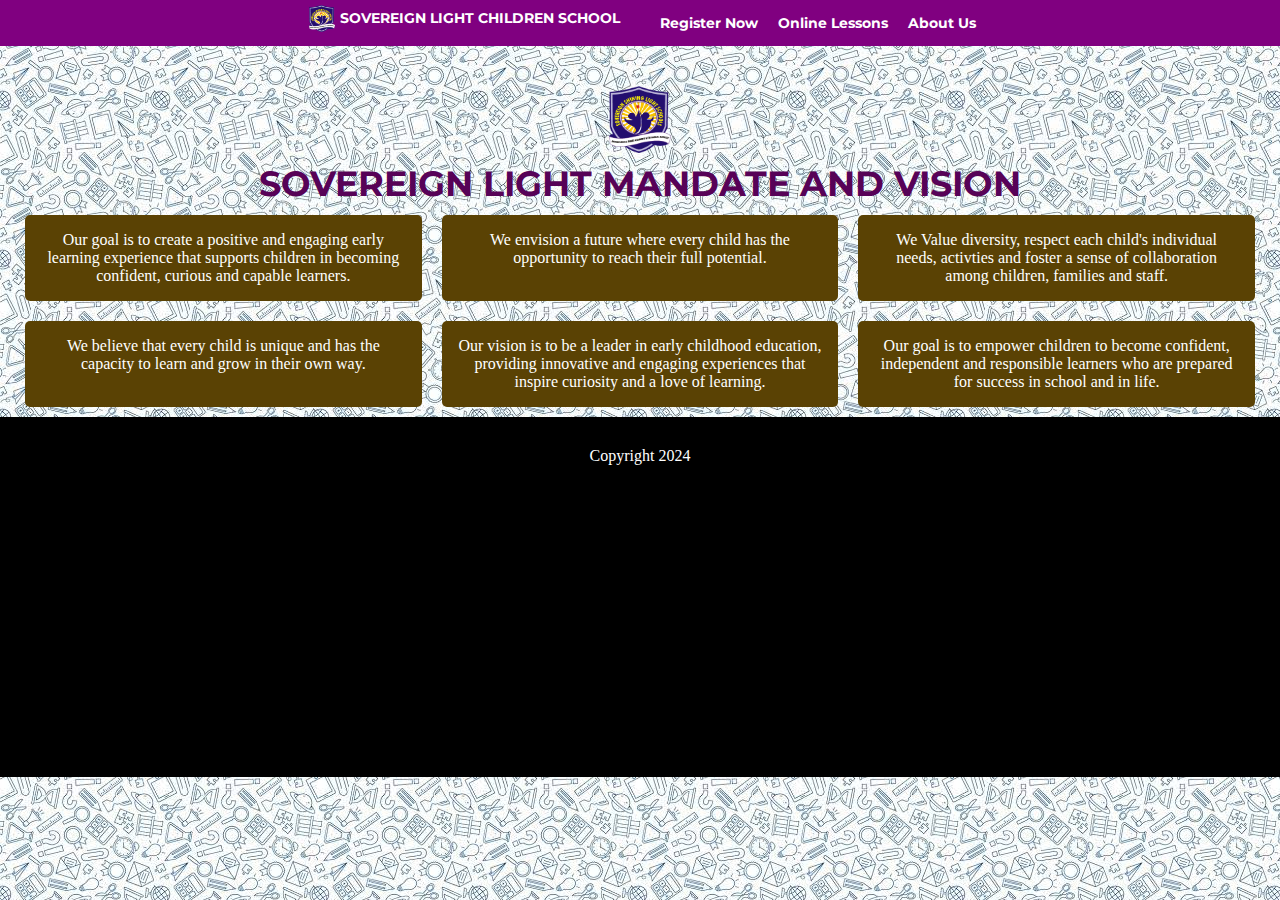
<file: index.html>
<!DOCTYPE html>
<html lang="en">
<head>
  <meta charset="UTF-8">
  <meta http-equiv="X-UA-Compatible" content="IE=edge">
  <meta name="viewport" content="width=device-width, initial-scale=1.0">
  <!--Start of Tawk.to Script-->
<script type="text/javascript">
var Tawk_API=Tawk_API||{}, Tawk_LoadStart=new Date();
(function(){
var s1=document.createElement("script"),s0=document.getElementsByTagName("script")[0];
s1.async=true;
s1.src='https://embed.tawk.to/65d20a909131ed19d96e4ee1/1hmu7iij2';
s1.charset='UTF-8';
s1.setAttribute('crossorigin','*');
s0.parentNode.insertBefore(s1,s0);
})();
</script>
<!--End of Tawk.to Script-->
  <title>Sovereign Light</title>
  <link rel="preconnect" href="https://fonts.googleapis.com">
  <link rel="preconnect" href="https://fonts.gstatic.com" crossorigin>
  <link href="https://fonts.googleapis.com/css2?family=Montserrat:wght@400;700&family=Roboto:ital,wght@0,700;1,400&display=swap" 
  rel="stylesheet">
  <link rel="icon" type="images/x-icon" href="images/Untitled-1 copy.png">
  <link rel="stylesheet" href="styles/top.css">
</head>
<body>
<nav>
  <div class="nav-1">
    <img src="images/Untitled-1 copy.png" alt="School Logo" class="logo-1">
    <h1>SOVEREIGN LIGHT CHILDREN SCHOOL</h1>
  </div>
    
<ul>
  <li><a href="register.html" target="_blank">Register Now</a></li>
  <li> Online Lessons </li>
  <li>About Us</li>
</ul>
</nav> 
<div>
  <ul>
    <li><a href="register.html" target="_blank">Register Now</a></li>
    <li> Online Lessons </li>
    <li>About Us</li>
  </ul>
</div>
<section>
  <div class="m-s">
    <img src="images/Untitled-1 copy.png" alt="The School Logo" class="logo-2">
    <h2 class="m-v">SOVEREIGN LIGHT MANDATE AND VISION</h2>
  </div>
  <div class="section">
  <div> Our goal is to create a positive and engaging early learning experience that supports children in becoming confident, curious and capable learners.</div>
  <div>
    We envision a future where every child has the opportunity to reach their full potential.</div>
  <div>
    We Value diversity, respect each child's individual needs, activties and foster a   sense of collaboration among children,  families and staff. </div>
  <div> 
    We believe that every child is unique  and has the capacity to learn and grow in their own way. </div>
  <div>
    Our vision is to be a leader in early  childhood education, providing innovative and engaging experiences that inspire  curiosity and a love of learning.</div>
  <div> 
    Our goal is to empower children to become confident, independent and responsible learners who are prepared  for success in school and in life.</div>
  </div>
</section>
<footer>
  Copyright 2024
</footer>
</body>
</html>
</file>
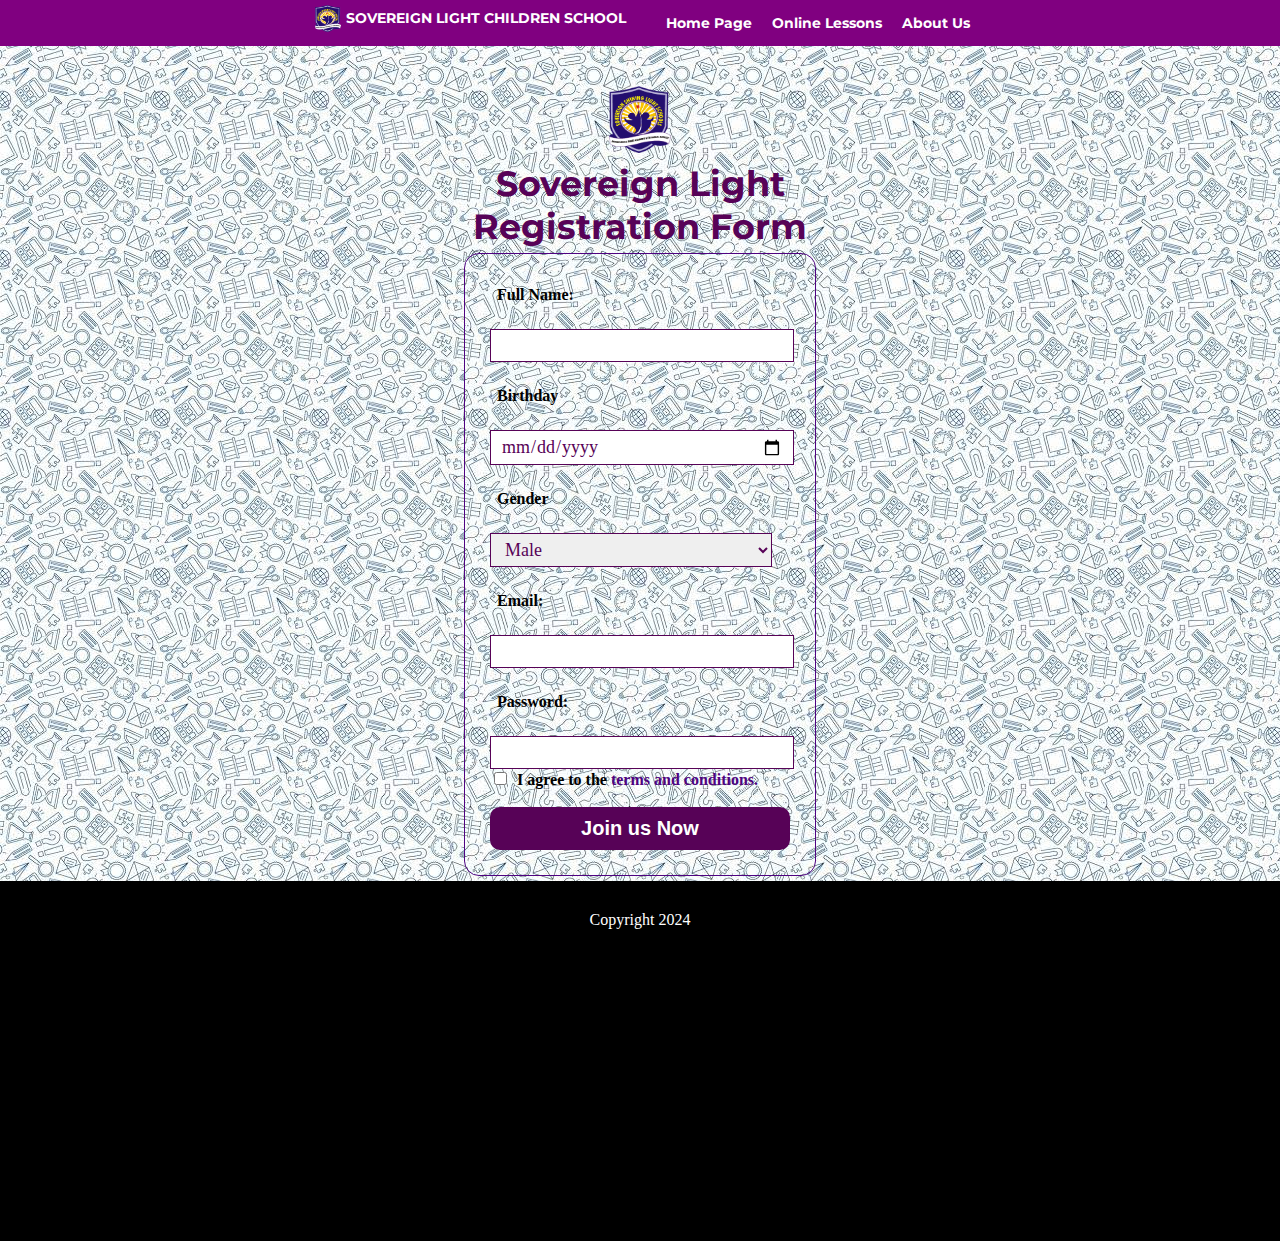
<file: register.html>
<!DOCTYPE html>
<html lang="en">
<head>
  <meta charset="UTF-8">
  <meta http-equiv="X-UA-Compatible" content="IE=edge">
  <meta name="viewport" content="width=device-width, initial-scale=1.0">
  <!--Start of Tawk.to Script-->
<script type="text/javascript">
var Tawk_API=Tawk_API||{}, Tawk_LoadStart=new Date();
(function(){
var s1=document.createElement("script"),s0=document.getElementsByTagName("script")[0];
s1.async=true;
s1.src='https://embed.tawk.to/65d20a909131ed19d96e4ee1/1hmu7iij2';
s1.charset='UTF-8';
s1.setAttribute('crossorigin','*');
s0.parentNode.insertBefore(s1,s0);
})();
</script>
<!--End of Tawk.to Script-->
  <title>Sovereign Light</title>
  <link rel="preconnect" href="https://fonts.googleapis.com">
  <link rel="preconnect" href="https://fonts.gstatic.com" crossorigin>
  <link href="https://fonts.googleapis.com/css2?family=Montserrat:wght@400;700&family=Roboto:ital,wght@0,700;1,400&display=swap" 
  rel="stylesheet">
  <link rel="icon" type="images/x-icon" href="images/Untitled-1 copy.png">
  <link rel="stylesheet" href="styles/top.css">
</head>
<body>
  <nav>
    <div class="nav-1">
      <img src="images/Untitled-1 copy.png" alt="School Logo" class="logo-1">
      <h1>SOVEREIGN LIGHT CHILDREN SCHOOL</h1>
    </div>
      
  <ul>
    <li><a href="index.html" target="_blank">Home Page</a></li>
    <li> Online Lessons </li>
    <li>About Us</li>
  </ul>
  </nav> 
  <div>
    <ul>
      <li><a href="index.html" target="_blank">Home Page</a></li>
      <li> Online Lessons </li>
      <li>About Us</li>
    </ul>
  </div>
  <section>
  <div class="m-s">
    <img src="images/Untitled-1 copy.png" alt="The School Logo" class="logo-2">
    <h2 class="m-v"> Sovereign Light <br> Registration Form</h2>
  </div>
    <form>
      <label for="text" class="text">Full Name:</label><br>
      <input title="type your name here" class="field" type="text" required><br>
      
    <label for="birthday" id="birth"> Birthday</label><br>
    <input type="date" id="birthday" class="field" required><br>

    
    <label for="gender" id="gen" >Gender</label><br>
    <select id="gender" class="field">
      <option>Male</option><br>
      <option>Female</option>
    </select> <br>

  
      <label for="email" class="email">Email:</label><br>
      <input class="field" type="email" id="email" required><br>
      
      <label for="pass" class="pass">Password:</label><br>
      <input class="field" type="password" id="pass" required>
      
    
      <div><input type="checkbox" id="terms" required><label for="terms">I agree to the 
        <a href="terms.html" target="_blank"> terms and conditions. </a></label><br></div>
      <br><button type="submit">Join us Now</button>
     
    </form>
  </section>
  <footer>
    Copyright 2024
  </footer>
</body>
</file>
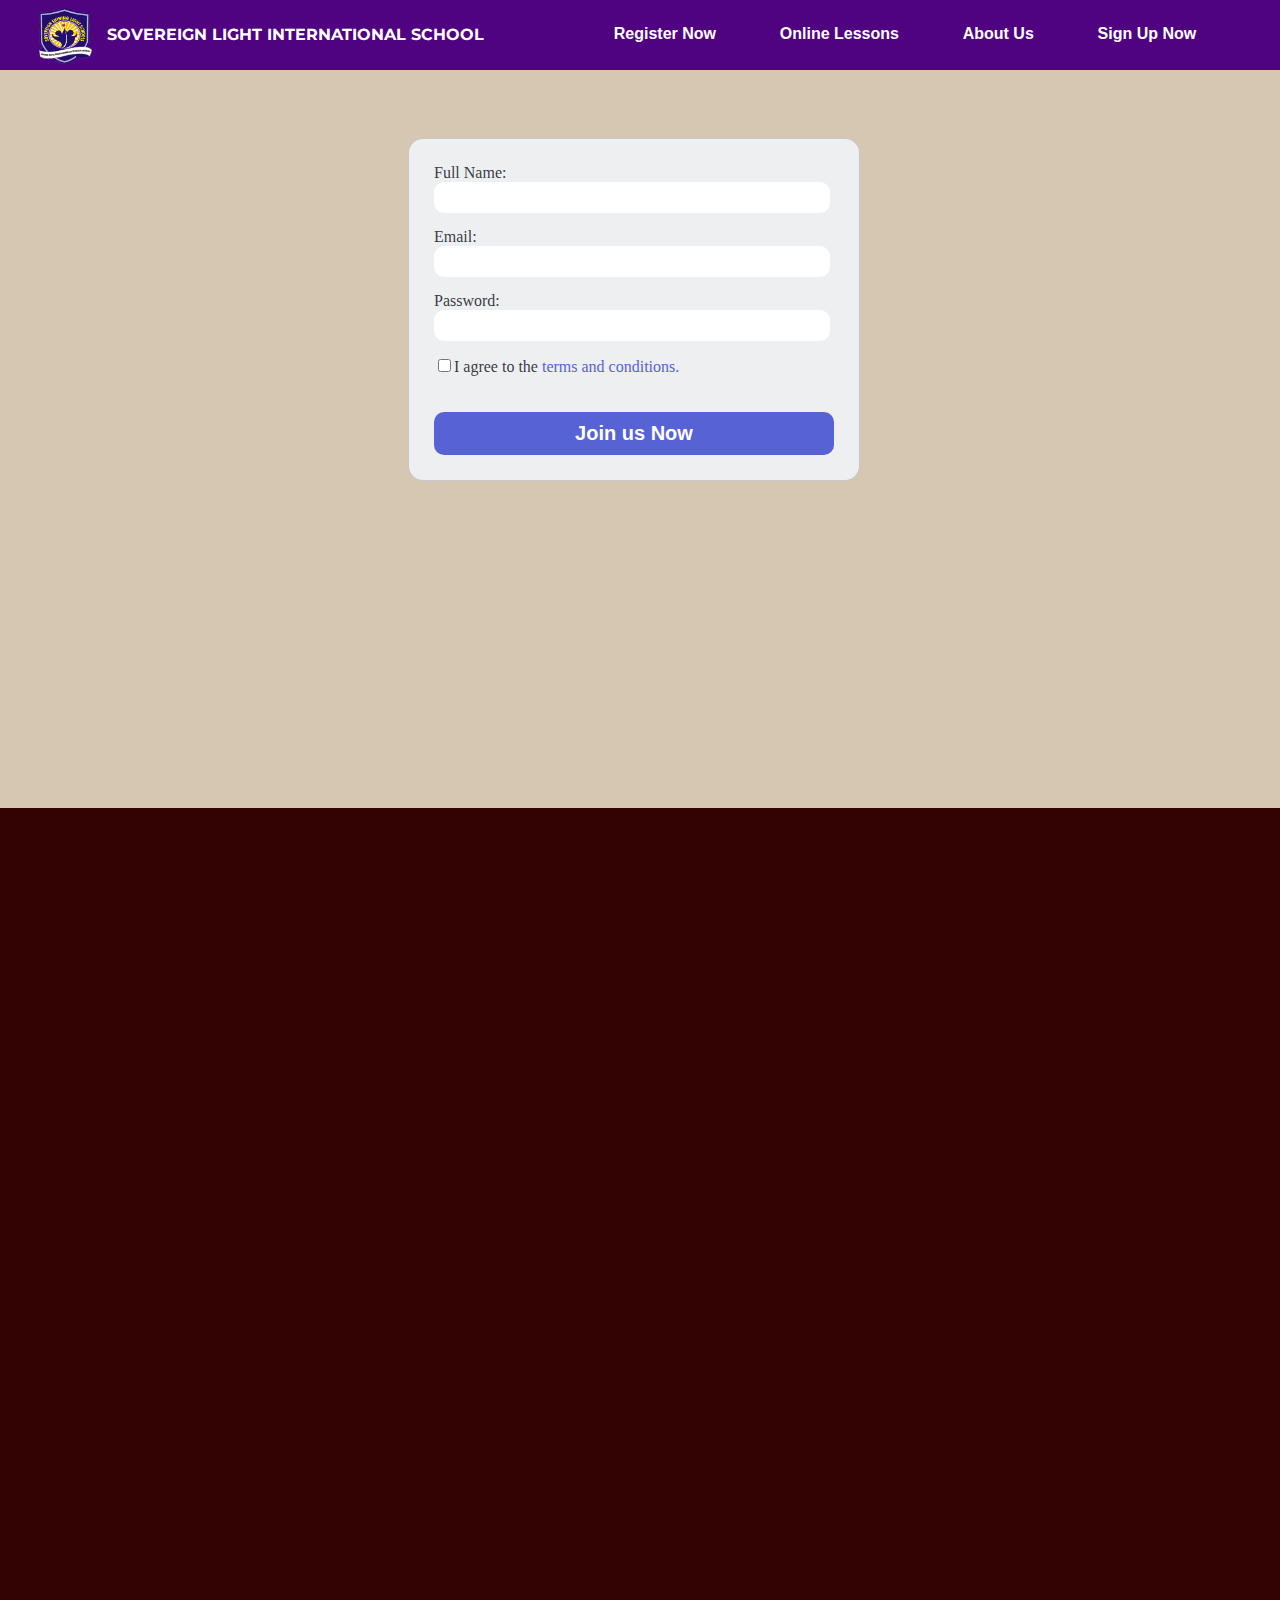
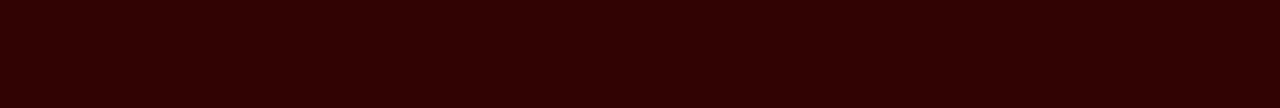
<file: signup.html>
<!DOCTYPE html>
<html>
<head>
  <meta charset="UTF-8">
  <meta http-equiv="X-UA-Compatible" content="IE=edge">
  <meta name="viewport" content="width=device-width, initial-scale=1.0">
  <title>Sign Up</title>
  <link rel="preconnect" href="https://fonts.googleapis.com">
  <link rel="preconnect" href="https://fonts.gstatic.com" crossorigin>
  <link href="https://fonts.googleapis.com/css2?family=Montserrat:wght@400;700&family=Roboto:ital,wght@0,700;1,400&display=swap" 
  rel="stylesheet">
  <link rel="stylesheet" href="styles/header.css">
  <link rel="stylesheet" href="styles/body.css">
  <link rel="stylesheet" href="styles/general.css">
  <link rel="icon" type="images/x-icon" href="images/Untitled-1 copy.png">
</head>
<body>
  <header class="header">
  
    <div class="head-1">
   <img class="logo" src="images/Untitled-1 copy.png">   
 <div class="text"> 
  SOVEREIGN LIGHT INTERNATIONAL SCHOOL  
 </div>  
  </div> 


    
    <nav class="head-2">
       <div>Register Now </div>
       <div> Online Lessons</div>
     <div> About Us </div>
     <div class="sign-up"> <a href="signup.html" target="_blank">Sign Up Now </a></div>
   
    </nav>
      

</header>
<main>
  <div class="signup">
     <form>
    <label for="text">Full Name:</label><br>
    <input class="field" type="text" required><br>

    <label for="email">Email:</label><br>
    <input class="field" type="email" id="email" required><br>
    
    <label for="pass">Password:</label><br>
    <input class="field" type="password" id="pass" required><br>
   
   <!--
    <input type="radio" id="male" name="gender"><label>male</label>
        <input type="radio" id="female" name="gender"><label>female</label>

        
   <label for="gender">Gender</label><br>
        <select name="" id="gender">
          <option>Male</option><br>
          <option>Female</option>
        </select> <br>

        <label for="Image">Profile Image:</label><br>
        <input type="file" id="pic" required><br>

<label for="birthday"> Birthday</label><br>
        <input type="date" id="birthday" required><br>

   --> 
  

        <input type="checkbox" id="terms" required><label for="terms">I agree to the 
          <a href="examples.html" target="_blank"> terms and conditions. </a></label><br><br>

        <br><button type="submit">Join us Now</button>
  </form> 
  </div>
 

</main>
 

  <footer class="foot-2">
    <br><br> <!--Breaks a line-->
 
  </footer>
</body>
</html>
</file>
<file: styles/top.css>
body {
  display: flex;
  justify-content: space-between;
  flex-direction: column;
  padding: 0;
  margin: 0;
  background-image: url("/images/back-g.jpg");
  background-attachment: fixed;
}

nav {
  position: fixed;
  background-color: purple;
  color: white;
  display: flex;
  justify-content: center;
  font-weight: bolder;
  width: 100%;
  padding-inline: 0px;
}
.nav-1 {
  display: flex;
  flex-direction: row;
}
nav h1{
  font-size: 14px;
  font-family: 'Montserrat';
}
.logo-1 {
  height: 27px;
  margin: 5px;
}
nav ul{
  list-style-type: none;
  display: flex;
  gap: 20px;
  font-family: 'Montserrat'; font-size: 14px;
}
li a {color:white; text-decoration: none;}
div ul {
  visibility: hidden;
}
.m-s {
  margin-top: 0px;
  text-align: center;
}
.logo-2 {height: 67px;}
.m-v {
  color: rgb(87, 2, 87);
  font-family: 'Montserrat';
  margin-block: 5px;
  font-size: 35px;
}
.section {
  display: grid;
  grid-template-columns: repeat(3, 1fr);
  grid-gap: 20px;
  margin-block: 10px;
  padding-inline: 25px;
}

.section div {
  background-color: rgb(90, 66, 4);
  color: white;
  padding: 16px;
  font-family: 'Franklin Gothic Medium';
  border-radius: 5px;
  text-align: center;
}
footer {
  background-color: black;
  color: white;
  padding: 30px;
  text-align: center;
  height: 300px;
  font-family: 'Verdana' ;
}


/********* FORM PAGE ***********/
form {
  display: flex;
  flex-direction: column;
  width: 300px;
  margin: auto;
  margin-block: 5px;
  border: solid 1px rgb(79, 3, 129);
  border-radius: 15px;
  padding: 25px;
  font-family: 'Gill Sans', 'Gill Sans MT'; font-weight: 900;
}
label {
  padding: 7px;
}
label.email:hover,.pass:hover{
  background-color: rgb(87, 2, 87);
  color: white;
  padding: 7px;
}
label.text:hover, #birth:hover, #gen:hover {
  background-color: rgb(87, 2, 87);
  color: white;
  padding: 7px;
}
.field {
  width: 94%; 
  font-size: 18px;
  padding: 5px 10px;
   border: 1px solid rgb(87, 2, 87);
   color:  rgb(87, 2, 87);
   font-family:  'Times New Roman';
}

.sign-up {
  color: rgb(87, 2, 87);
}

button {
  width: 100%;
  background-color: rgb(87, 2, 87);
  border: none;
  border-radius: 10px;
  color: white;
  padding: 10px 0;
  font-size: 20px;
  font-weight: bold;
}

.sign-up a {
  color: white;
  text-decoration: none;
}

a {
  color: rgb(79, 3, 129);
  text-decoration: none;
}


@media (max-width: 792px) {
  
label {
  padding: 7px;
}
label.email:hover,.pass:hover{
  background-color: rgb(87, 2, 87);
  color: white;
  padding: 7px;
}
label.text:hover {
  background-color: rgb(87, 2, 87);
  color: white;
  padding: 7px;
}
  .m-s {
    margin-top: 0px;
    display: block;
  }
  .logo-2 {height: 77px;}
.m-v {
  color: rgb(87, 2, 87);
  font-family: 'Montserrat';
  font-weight: 800;
  margin-block: 5px;
  font-size: 25px;
}
}

@media (max-width:488px) {
  
label {
  padding: 7px;
}
label.email:hover,.pass:hover{
  background-color: rgb(87, 2, 87);
  color: white;
  padding: 7px;
}
label.text:hover {
  background-color: rgb(87, 2, 87);
  color: white;
  padding: 7px;
}
  div ul {
    background-color: rgb(229, 2, 250);
    position: fixed;
    width: 100%;
    color: white;
    display: flex;
    margin-top: 100px;
    gap: 20px;
    list-style-type: none;
    font-family: 'Montserrat'; font-size: 14px; font-weight: 700;
    justify-content: center;
    padding: 10px;
    visibility: visible;
  }
  form {
    margin-block: 5px;
    width: 200px;
  }
  .nav-1 {
    display: flex;
    flex-direction: row;
    text-align: center;
  }
  nav h1 {
    font-size: 24px;  
    padding: 10px;
    width: 73%;  
    margin: 0;
  }
  .logo-1 {
    height: 75px;
    padding: 16px;
  }
  nav ul{
    list-style-type: none;
    display: inline-block;
    font-family: 'Montserrat'; 
    width: 0px;
    visibility: hidden;
  }
  .m-s {
    margin-top: 180px;
    align-content: center;
  }
  .m-v {
    font-size: 17px;
  }
  .section {
    display: grid;
    grid-template-columns: repeat(2, 1fr);
    grid-gap: 20px;
    margin-block: 10px;
    padding-inline: 25px;
  }

}
@media (max-width: 391px) {
label {
  padding: 7px;
}
label.email:hover,.pass:hover{
  background-color: rgb(87, 2, 87);
  color: white;
  padding: 7px;
}
label.text:hover {
  background-color: rgb(87, 2, 87);
  color: white;
  padding: 7px;
}
nav h1 {
  font-size: 20px;  
  padding: 10px;
  width: 73%; margin: 0%; 
}
  div ul {
    margin-top: 99px;
    font-size: 12px;
  }
  form {
    margin-block: 5px;
    width: 200px;
  }
  .m-s {
    margin-top: 220px;
    align-content: center;
  }
  .section {
    display: grid;
    grid-template-columns: repeat(1, 1fr);
    grid-gap: 20px;
    margin-block: 10px;
    padding-inline: 25px;
  }
}
</file>
<file: styles/header.css>
.header {
  height: 72px;
  max-width: 9000px;
  width: 100%;
  display: flex;
  background-color: rgb(79, 3, 129);
  margin: auto;
  margin-left: -8px;
  margin-right: -8px;
  margin-top: -10px;
  padding-right: 16px;
position: fixed;
  z-index: 100;
color: white;
cursor: pointer;
}
.head-1 {
  padding: 25px;
  width: auto;
  display: flex;
  align-items: center;
  position: relative;
  flex: 1;
  max-width: 500px;
  display: flex;
  align-items: center;
}
.logo {
min-width: max-content;
  height: 56px;
  margin-top: 4px;
  margin-left: 9px;
  padding: 5px;
}



.text {
  display: block;
  min-width: max-content;
  width: 100%;
  font-family: 'Montserrat', Arial;
  margin-left: 10px;
  font-weight: bold;
  width: 400px;
}

.head-2 {
  min-width: max-content;
  width: 180px;
  display: flex;
  align-items: center;
  justify-content: space-between;
  margin-right: 20px;
  flex: 0%;
  font-family: 'Arial';
  font-weight: 700;
  display: flex;
  align-items: center;
  justify-content: space-evenly;
   transition: 0.15s;
   position: relative;
}

.head-2:hover {
  box-shadow: rgba(0, 0, 0, 0.15s);
  

}


.info-container {
  display: flex;
  align-items: center;
  justify-content: space-evenly;
  padding: 43px;
}
</file>
<file: styles/body.css>
.first {
  position: absolute;
  display: flex;
  flex-direction: column;
  justify-content: center;
  text-align: center;
  justify-content: space-between;
}

/*Don't spoil my code man*/

.info-1 {
  margin-top: 90px;
  align-items: center;
  height: 40px;
 
}
.info {
  margin-left: 26px;
  color: rgb(79, 3, 129);
  text-align: center;
  font-family: 'Montserrat';
  font-weight: 600;
  font-size: 34px;
  display: block;
  min-width: max-content;

}
.img-text {
  height: 220px;
  display: grid;
    grid-template-columns: 1fr 1fr 1fr  ;
    column-gap: 20px;
    row-gap: 20px;
  vertical-align: middle;
  margin-top: 100px;
  padding-bottom: 100px;
  margin-left: -8px;
  padding: 10px;
  padding-top: 10px;
  font-size: 15px;
}
.img {
  height: 94px;
}
.img-text-container {
  margin-top: 40px;
  display: flex;
  justify-content: center;
  align-items: center;
}


.zero {
  display: flex;
  justify-content: center;
  opacity: 0;
transition: opacity 0.15s ;
}
.zero:hover {
  opacity: 1;
}
.z {
  background-color: black;
  border-radius: 10px;
  width: 20px;
  height: 20px;
}

.e {
  background-color: rgb(107, 218, 34);
  border-radius: 10px;
  width: 20px;
  height: 20px;
}

.r{
  background-color: rgb(25, 240, 222);
  border-radius: 10px;
  width: 20px;
  height: 20px;
}

.o {
  background-color: rgb(202, 34, 127);
  border-radius: 10px;
  width: 20px;
  height: 20px;
}

.w1,
.w1-2,
.w1-3,
.w1-4,
.w1-5,
.w1-6 {
  color: rgb(255, 255, 255);
  font-family: 'Lucida Sans', 'Lucida Sans Regular', 'Lucida Grande', 'Lucida Sans Unicode', Geneva, Verdana, sans-serif;
  font-weight: 60;
  padding: 20px;
  background-color: rgb(131, 85, 0);
}


.foot {
  color: aquamarine;
  text-align: left;
  position: absolute;
  margin-left: -8px;
  padding-right: 8px;
  margin-top: 800px;
  height: 100%;
  width: 100%;
  background-color: rgb(51, 2, 2);
}
.foot-2 {
  color: aquamarine;
  text-align: left;
  position: absolute;
  margin-left: -8px;
  margin-top: 800px;
  height: 100%;
  width: 100%;
  background-color: rgb(51, 2, 2);
  padding-right: 0px;
}

form {
  width: 400px; margin: 50px 0px 0px 400px;
  background-color: #EEEFF1; border: solid 1px #3c404a3a;
  border-radius: 15px; color: #2f323af6; padding: 25px;}

.field {
  width: 94%; 
  font-size: 18px;
  padding: 5px 10px;
   border-radius: 10px;
   border: none ;
   margin: auto;
   margin-bottom: 15px;
}

.signup {
  color: rgb(79, 3, 129);
  margin-top: 80px;
  position: absolute;
  
}

button {
  width: 100%;
  background-color: #5762D5;
  border: none;
  border-radius: 10px;
  color: white;
  padding: 10px 0;
  font-size: 20px;
  font-weight: bold;
}

.sign-up a {
  color: white;
  text-decoration: none;
}

a {
  color: #5762D5;
  text-decoration: none;
}
</file>
<file: styles/general.css>
body {
  background-color: rgb(214, 199, 178);
  width: 300%;
}


@media ( max-width: 750px) {
  .img-text {
    grid-template-columns: 1fr 1fr 1fr;
  }
}
@media (  min-width: 751px) and  (max-width: 999px) {
  .img-text{
    grid-template-columns: 1fr 1fr 1fr;
  }
}


@media (min-width: 1000px) {
  .img-text {
    grid-template-columns: 1fr 1fr 1fr ;
  }
}

@media (min-width: 750px ) {
  .head-2 div {
    visibility: visible;
  }
}
@media (max-width: 1099px) {
  .head-2 div
    {
    visibility: hidden;
  }
  
}
</file>
